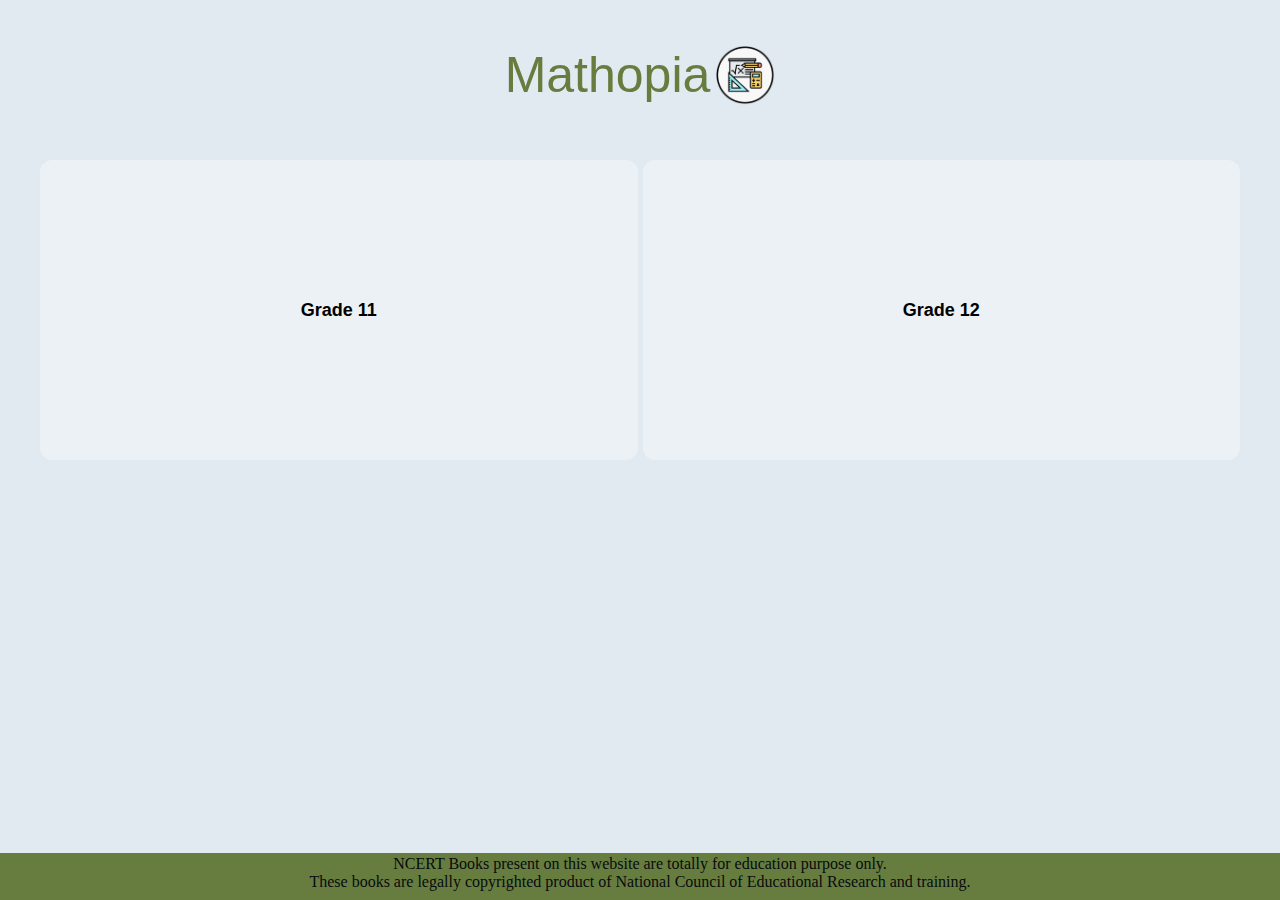
<file: index.html>
<!DOCTYPE html>
<html lang="en">
<head>
    <meta charset="UTF-8">
    <meta name="viewport" content="width=device-width, initial-scale=1.0">
    <title>Mathopia</title>
    <link rel="icon" type="image/x-icon" href="m.png">

    <link rel = "stylesheet" href ="styles/main.css">
    <link rel = "stylesheet" href ="styles/common.css">

</head>
<body>
    <div class = "header">
        <div class="title">Mathopia</div>
        <img class = "logo" src="icon.png">
    </div>

    <div class = "grade_buttons_container" id = "grade_buttons_container">
        <button id = "g11" class = "grade_buttons chapter_buttons" onclick="fetchdata(11)">Grade 11</button>
        <button id = "g12" class = "grade_buttons chapter_buttons" onclick="fetchdata(12)">Grade 12</button>


    </div>
    <div id = "chapters_12" class = "list_chapters"></div>
    <div id = "chapters_11" class = "list_chapters"></div>

    <div class="footer">NCERT Books present on this website are totally for education purpose only.<br>These books are legally copyrighted product of National Council of Educational Research and training.</div>


    

    <script src ="scripts/main.js"></script>
</body>
</html>
</file>
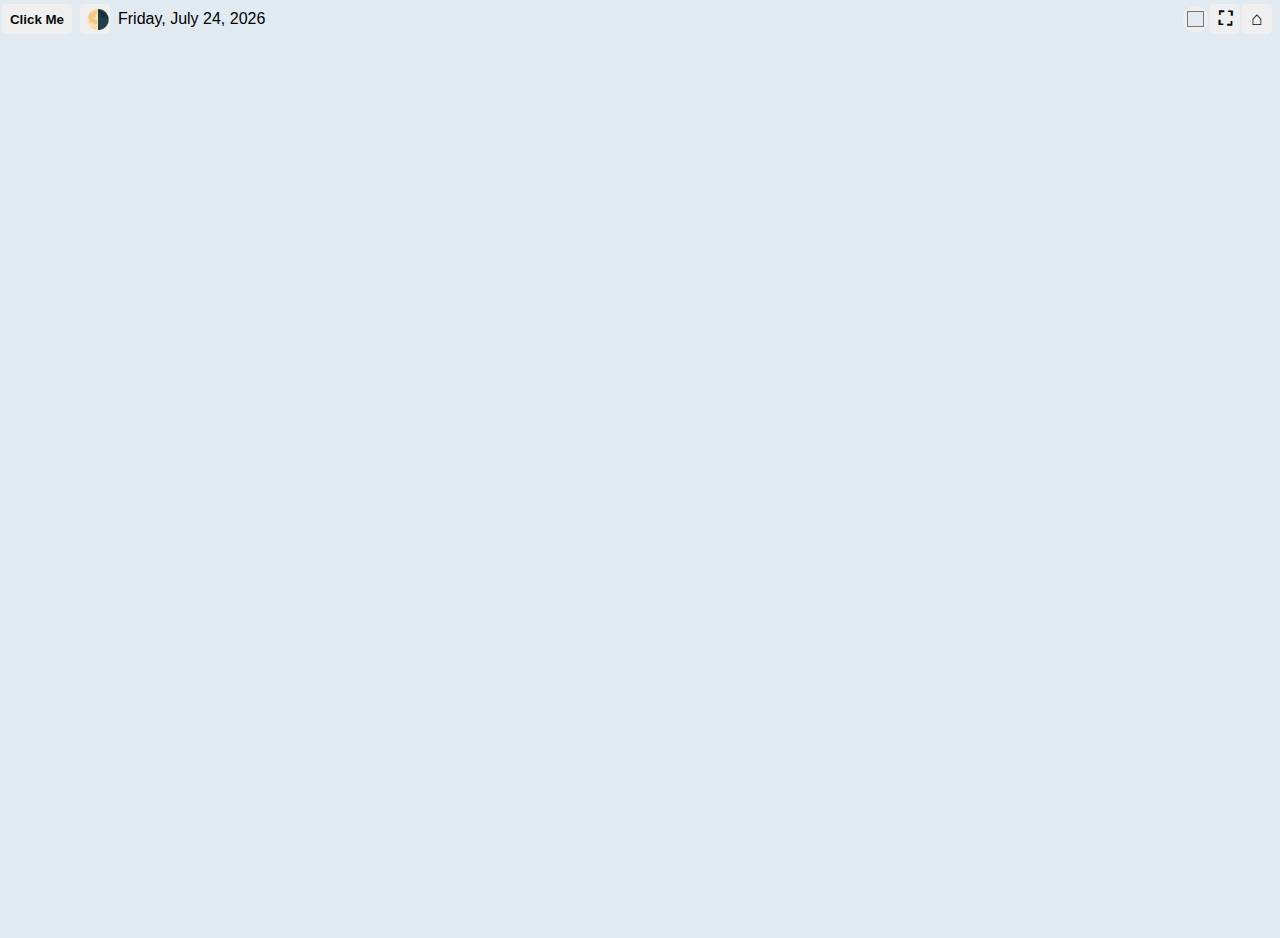
<file: pdf.html>
<!DOCTYPE html>
<html lang="en">
<head>
    <meta charset="UTF-8">
    <meta name="viewport" content="width=device-width, initial-scale=1.0">
    <link rel = "icon" type="image/x-icon" href="m.png">
    <link rel = "stylesheet" href = "styles/pdf.css">
    <link rel = "stylesheet" href = "styles/common.css">
    


    <title>PDF MODE</title>
    
</head>
<body>
    
    <div class="tools_bar">
        <div class  = "right section">
            <button id = "hide_show_button" class = "hide_show_button" >Click Me</button>
            <button id = "hide_show_button_half" class = "hide_show_button_half back_button hide_show_button" >🌗</button>

            <div id="dateContainer" class = "date"></div>

        </div>
        
        <div class = "left section">
            <input type = "color" value = "#e0eaf0" class = "hide_show_button">
            <button id = "fullscreen" class = "back_button hide_show_button">⛶</button>

            <button id = "back_button" class = "back_button hide_show_button">⌂</button>



        </div>
    </div>
    <div class="pdf_container" id = "pdf_container">
        <!-- <div id="pdf_overlay"></div> -->
        
        <div></div>

    </div>
    <script src="scripts/pdf.js"></script>
</body>
</html>
</file>
<file: styles/main.css>
body{
    color: var(--text);


    background-color:var(--background);
    margin: 0px;
    padding: 20px 40px ; 
    margin-bottom: 50px;
}

.list_chapters{
    
    

    display: grid;
    grid-template-columns: 1fr;
    flex-wrap: wrap;
    justify-content: center;

    text-align: center;
    column-gap: 4px;
    row-gap: 4px;

}

.chapter_buttons{
    background-color:var(--secondary-button);
    border:none;
    border-color: #001C30;
    border-radius: 12px;
    border-width: 3px;

    padding-top: 10px;
    padding-bottom: 10px;
    margin: 0px;
    

    text-align: center;
    font-family: sans-serif;
    font-size: large;
    font-weight: 600;
    cursor: pointer;
    

}
.chapter_buttons:hover{
    background-color: var(--accent);
    box-shadow: 2px 4px rgba(0, 0, 0, 0.115);
}

.header{
    width: 100%;
    height: 50px;

    margin-bottom: 60px;
    margin-top: 30px;

    display: flex;
    

    
    align-items: center;
    justify-content: center;
    

    
    font-family: sans-serif;
    font-size: 50px;
    
}

.logo{
    margin-left: 5px;
    display: block;
    height: auto;
    width: 60px;
    
}

.title{
    color: var(--accent);
}

.grade_buttons_container{
    display: grid;
    grid-template-columns: 1fr 1fr;
    column-gap: 5px;
    margin-bottom: 10px;
}

.grade_buttons{
    height: 300px;
}
    

.footer{


    display: flex;

    position:fixed;

    height: 45px;
    width: 100%;
    bottom: 0px;
    right: 0px;


    

    background-color: var(--accent);
    color: var(--text);

    text-align: center;
    justify-content: center;

    margin: 0px;
    padding-top: 2px;
    

}
</file>
<file: styles/common.css>
:root{
    --text: #070b0e;
    --background: #e0eaf0;
    --primary-button: #7d3f67;
    --secondary-button: #ebf1f5;
    --accent: #677d3f;
    font-family: serif;

}
</file>
<file: styles/pdf.css>
:root{

    overflow: hidden;
    

}

body{
    width: 100%;
}
.tools_bar{
    display: flex;
    justify-content: space-between;
    width: 100%;
    
    height: 30px;
    padding: 4px 2px;

}

.section{
    display: flex;
    flex-direction: row;
    align-items: center;
    gap: 8px;
}

.hide_show_button{
    height: 100%;
    background-color: none;
    border: none;
    border-radius: 4px;

    width: 70px;

    color: var(--text);

    font-weight:bold;

}

.hide_show_button:hover{
    background-color: var(--accent);
    
}

body{
    background-color: var(--background);
    margin: 0px ;
    padding: 0px;
}

.pdf_container{
    display: block;
    width: 100%;
    height: 100vh;
    grid-template-columns: 1fr 1fr;

}

#pdf_overlay{
    
    width: 100%;
    height: 100%;
    position: absolute;
    
}

.pdf_file{
    width: 100%;
    height: 100%;
    display: block;
}

.date{
    font-family: sans-serif;
}

.back_button{
    text-align: center;
    font-size: larger;

    

    width: fit-content;
    aspect-ratio: 1/1;
    
   
    
}

.left {
    padding-right: 10px;
    gap: 2px;
}

input{
    border-radius: 12px !important;
    
    width: 25px !important;
    height: 26px !important;

}
</file>
